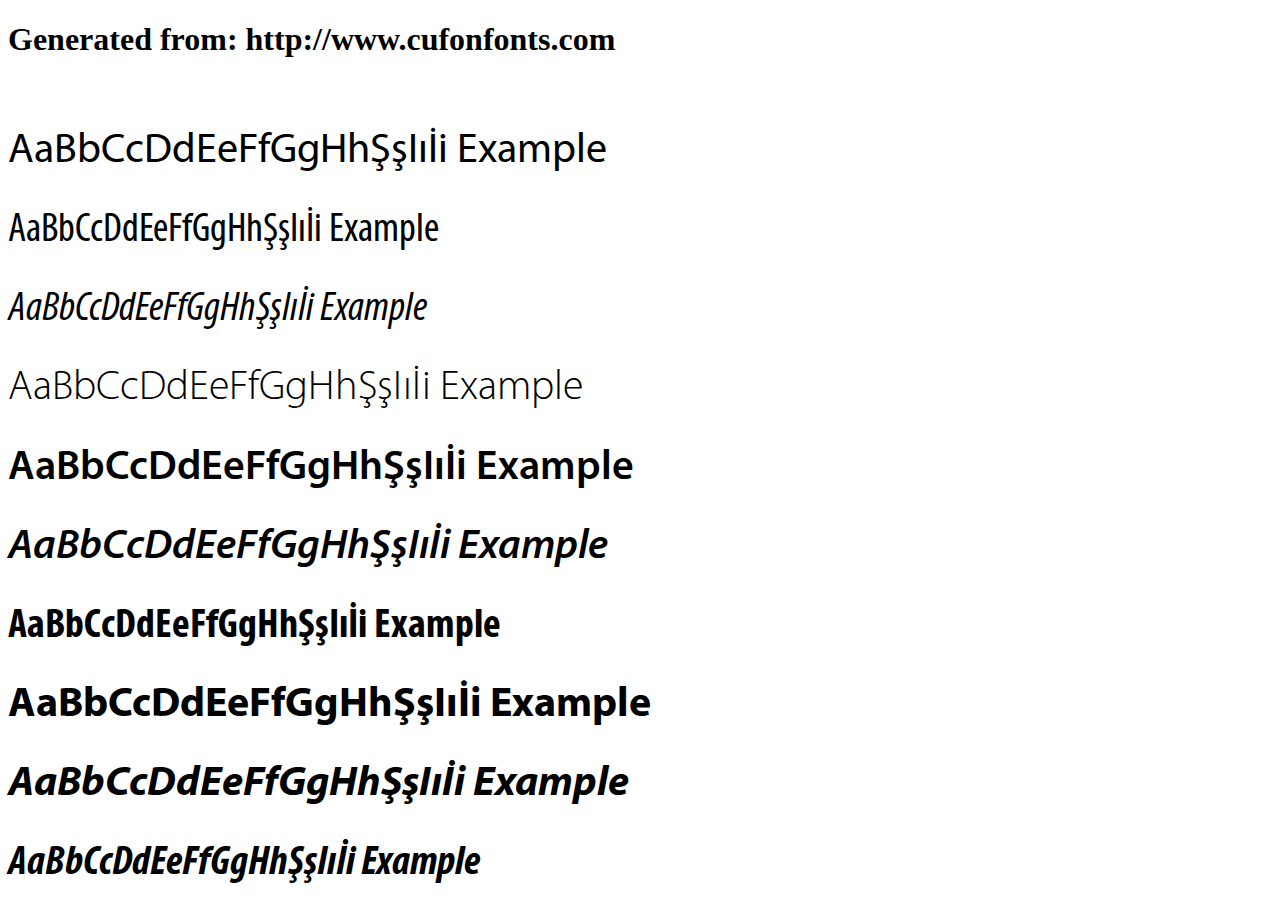
<file: font/myriad-pro-cufonfonts-webfont/example.html>
<!DOCTYPE html>
<html xmlns="http://www.w3.org/1999/xhtml">
<head>
    <meta http-equiv="Content-Type" content="text/html; charset=utf-8"/>
    <link rel="stylesheet" type="text/css"
          href="style.css"/>
</head>

<body>

<h1>Generated from: http://www.cufonfonts.com</h1><br/>
<h1 style="font-family:'Myriad Pro Regular';font-weight:normal;font-size:42px">AaBbCcDdEeFfGgHhŞşIıİi Example</h1>
<h1 style="font-family:'Myriad Pro Condensed';font-weight:normal;font-size:42px">AaBbCcDdEeFfGgHhŞşIıİi Example</h1>
<h1 style="font-family:'Myriad Pro Condensed Italic';font-weight:normal;font-size:42px">AaBbCcDdEeFfGgHhŞşIıİi Example</h1>
<h1 style="font-family:'Myriad Pro Light';font-weight:normal;font-size:42px">AaBbCcDdEeFfGgHhŞşIıİi Example</h1>
<h1 style="font-family:'Myriad Pro Semibold';font-weight:normal;font-size:42px">AaBbCcDdEeFfGgHhŞşIıİi Example</h1>
<h1 style="font-family:'Myriad Pro Semibold Italic';font-weight:normal;font-size:42px">AaBbCcDdEeFfGgHhŞşIıİi Example</h1>
<h1 style="font-family:'Myriad Pro Bold Condensed';font-weight:normal;font-size:42px">AaBbCcDdEeFfGgHhŞşIıİi Example</h1>
<h1 style="font-family:'Myriad Pro Bold';font-weight:normal;font-size:42px">AaBbCcDdEeFfGgHhŞşIıİi Example</h1>
<h1 style="font-family:'Myriad Pro Bold Italic';font-weight:normal;font-size:42px">AaBbCcDdEeFfGgHhŞşIıİi Example</h1>
<h1 style="font-family:'Myriad Pro Bold Condensed Italic';font-weight:normal;font-size:42px">AaBbCcDdEeFfGgHhŞşIıİi Example</h1>


</body>
</html>
</file>
<file: font/myriad-pro-cufonfonts-webfont/style.css>
/* #### Generated By: http://www.cufonfonts.com #### */

    @font-face {
    font-family: 'Myriad Pro Regular';
    font-style: normal;
    font-weight: normal;
    src: local('Myriad Pro Regular'), url('MYRIADPRO-REGULAR.woff') format('woff');
    }
    

    @font-face {
    font-family: 'Myriad Pro Condensed';
    font-style: normal;
    font-weight: normal;
    src: local('Myriad Pro Condensed'), url('MYRIADPRO-COND.woff') format('woff');
    }
    

    @font-face {
    font-family: 'Myriad Pro Condensed Italic';
    font-style: normal;
    font-weight: normal;
    src: local('Myriad Pro Condensed Italic'), url('MYRIADPRO-CONDIT.woff') format('woff');
    }
    

    @font-face {
    font-family: 'Myriad Pro Light';
    font-style: normal;
    font-weight: normal;
    src: local('Myriad Pro Light'), url('MyriadPro-Light.woff') format('woff');
    }
    

    @font-face {
    font-family: 'Myriad Pro Semibold';
    font-style: normal;
    font-weight: normal;
    src: local('Myriad Pro Semibold'), url('MYRIADPRO-SEMIBOLD.woff') format('woff');
    }
    

    @font-face {
    font-family: 'Myriad Pro Semibold Italic';
    font-style: normal;
    font-weight: normal;
    src: local('Myriad Pro Semibold Italic'), url('MYRIADPRO-SEMIBOLDIT.woff') format('woff');
    }
    

    @font-face {
    font-family: 'Myriad Pro Bold Condensed';
    font-style: normal;
    font-weight: normal;
    src: local('Myriad Pro Bold Condensed'), url('MYRIADPRO-BOLDCOND.woff') format('woff');
    }
    

    @font-face {
    font-family: 'Myriad Pro Bold';
    font-style: normal;
    font-weight: normal;
    src: local('Myriad Pro Bold'), url('MYRIADPRO-BOLD.woff') format('woff');
    }
    

    @font-face {
    font-family: 'Myriad Pro Bold Italic';
    font-style: normal;
    font-weight: normal;
    src: local('Myriad Pro Bold Italic'), url('MYRIADPRO-BOLDIT.woff') format('woff');
    }
    

    @font-face {
    font-family: 'Myriad Pro Bold Condensed Italic';
    font-style: normal;
    font-weight: normal;
    src: local('Myriad Pro Bold Condensed Italic'), url('MYRIADPRO-BOLDCONDIT.woff') format('woff');
    }
</file>
